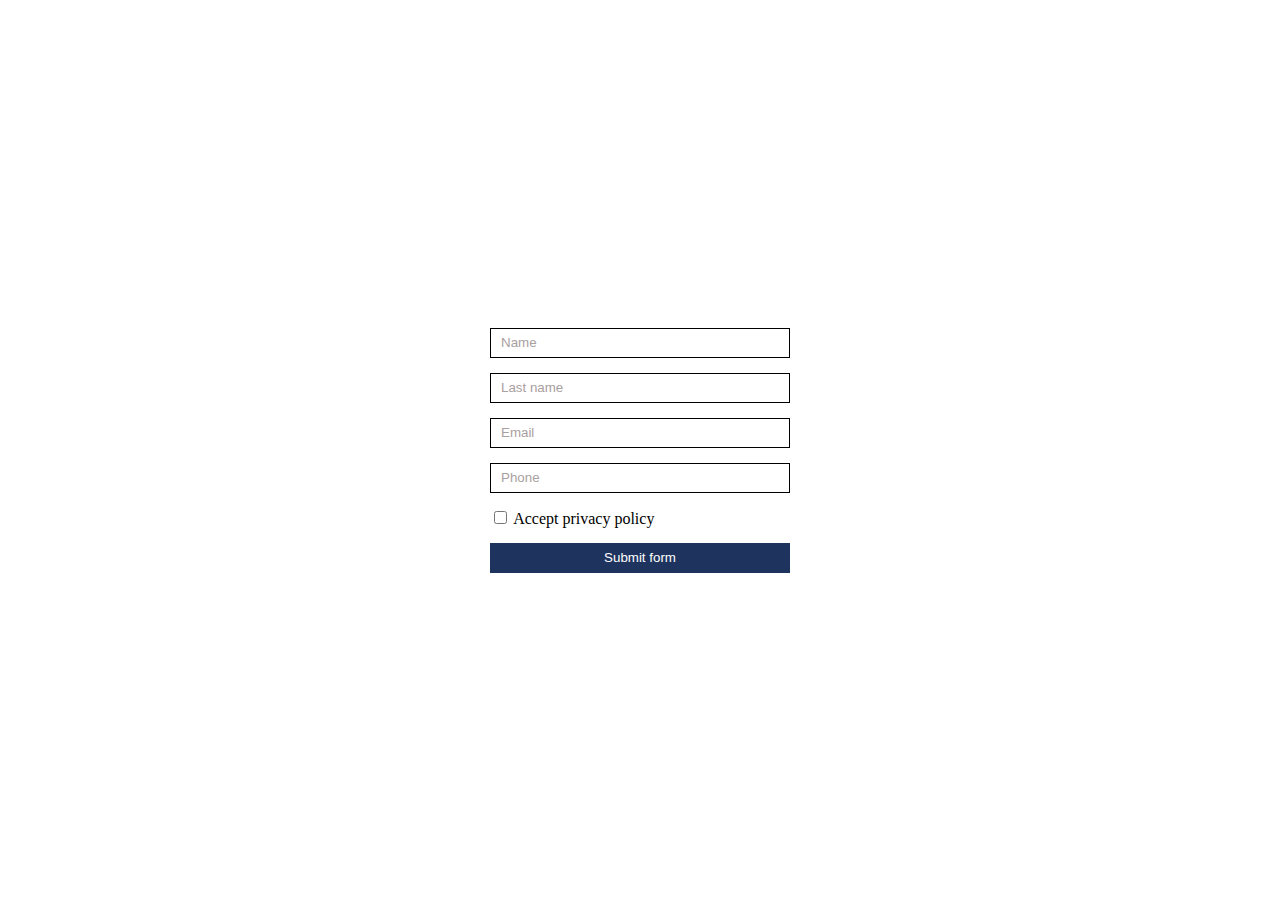
<file: index.html>
<!DOCTYPE html>
<html lang="en">
<head>
  <meta charset="UTF-8">
  <meta name="viewport" content="width=device-width, initial-scale=1.0">
  <title>js practice</title>
  <script src="js/WK8_java.js"></script>
  <link rel="stylesheet" href="styles_css.css">
</head>
<body>
  <div class="page">
    <form class="js-form" action="" novalidate >
        <div class="form__group">
            <input type="text" class="input js-input" name="name" placeholder="Name"  >
        </div>
        <div class="form__group">
            <input type="text" class="input js-input" name="last name" placeholder="Last name"  >
        </div>
        <div class="form__group">
            <input type="email" class="input js-input js-input-email" name="email" placeholder="Email"  >
        </div>
        <div class="form__group">
            <input type="tel" class="input js-input js-input-phone" name="phone" placeholder="Phone" >
        </div>
        <div class="form__group">
            <input type="checkbox" class="checkbox__input js-input-checkbox" id="privacy_check">
            <label class="checkbox__label" for="privacy_check">Accept privacy policy</label>
        </div>
        <button class="btn" type="submit">
            Submit form
        </button>
    </form>
</div>
</body>
</html>
</file>
<file: styles_css.css>
*,*:before,*:after {
    box-sizing: border-box;
}

body {
    margin: 0;
}

.page {
    display: flex;
    align-items: center;
    justify-content: center;
    height: 100vh;
}


form {
    width: 300px;

}

.form__group {
    margin-bottom: 15px;
}

.input {
    width: 100%;
    height: 30px;
    padding: 0 10px;
    border: 1px solid black;
    outline: 0;
}

.input.error {
    border-color: red;
}

.input::placeholder {
    color: rgb(169, 160, 160);
}

.checkbox__label {
    user-select: none;
}

.checkbox__input.error + .checkbox__label {
    color: red;
}

.btn {
    height: 30px;
    padding: 0 10px;
    display: flex;
    align-items: center;
    justify-content: center;
    background-color: #1e335e;
    border: 0;
    width: 100%;
    outline: 0;
    cursor: pointer;
    color: #fff;
}
</file>
